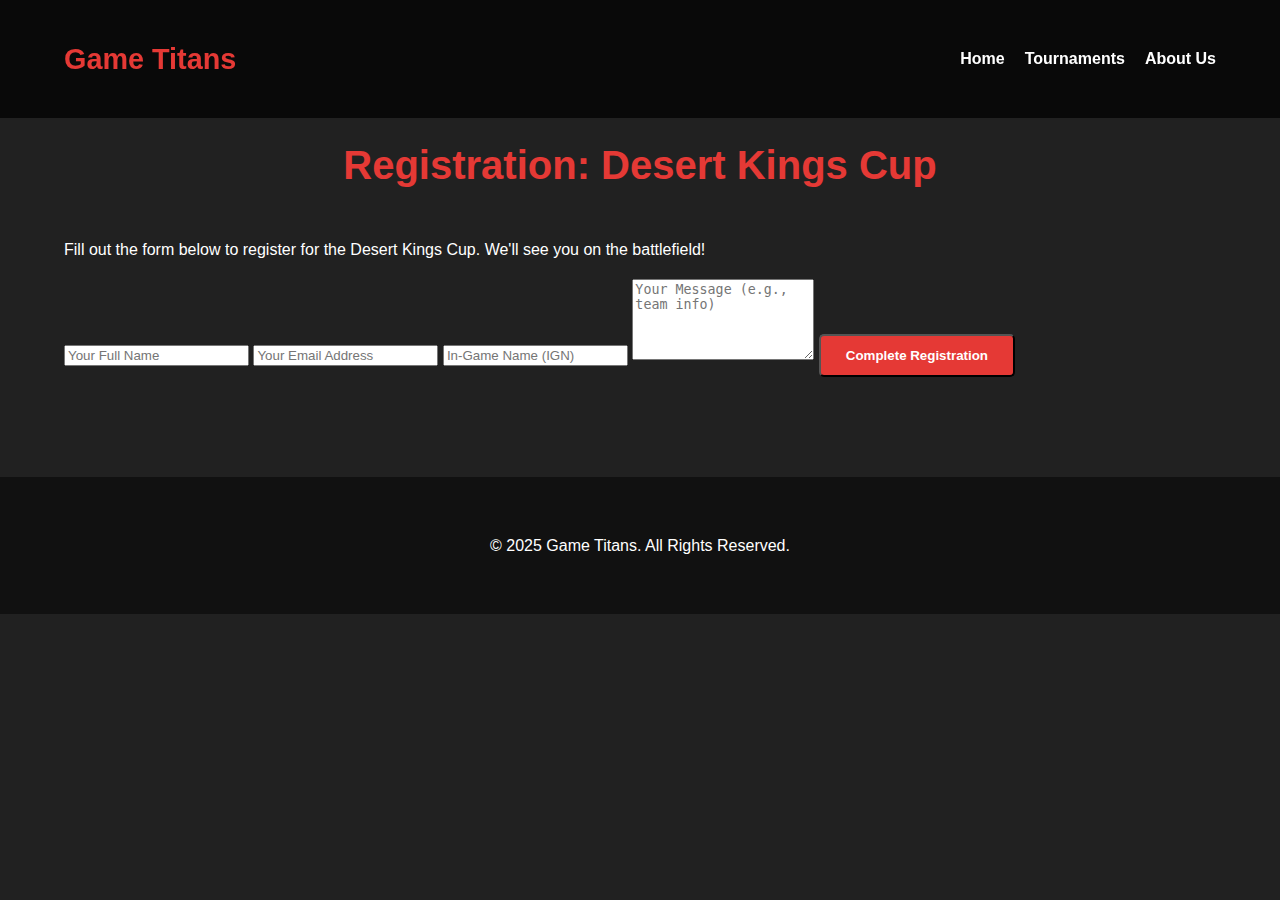
<file: desert-kings-register.html>
<!DOCTYPE html>
<html lang="en">
<head>
    <meta charset="UTF-8">
    <meta name="viewport" content="width=device-width, initial-scale=1.0">
    <title>Register for Desert Kings Cup</title>
    <link rel="stylesheet" href="style.css">
</head>
<body>

    <header>
        <div class="container">
            <h1>Game Titans</h1>
            <nav>
                <ul>
                    <li><a href="index.html">Home</a></li>
                    <li><a href="tournaments.html">Tournaments</a></li>
                    <li><a href="about.html">About Us</a></li>
                </ul>
            </nav>
        </div>
    </header>

    <main>
        <section class="section">
            <div class="container">
                <h2>Registration: Desert Kings Cup</h2>
                <p>Fill out the form below to register for the Desert Kings Cup. We'll see you on the battlefield!</p>
                
                <form action="https://formspree.io/f/https://formspree.io/f/xrbajgql" method="POST">
                    <input type="text" name="name" placeholder="Your Full Name" required>
                    <input type="email" name="email" placeholder="Your Email Address" required>
                    <input type="text" name="in-game-name" placeholder="In-Game Name (IGN)" required>
                    <textarea name="message" rows="5" placeholder="Your Message (e.g., team info)"></textarea>
                    
                    <button type="submit" class="btn">Complete Registration</button>
                </form>
            </div>
        </section>
    </main>

    <footer>
        <div class="container">
            <p>&copy; 2025 Game Titans. All Rights Reserved.</p>
        </div>
    </footer>

</body>
</html>
</file>
<file: style.css>
��: r o o t   {  
         - - p r i m a r y - c o l o r :   # e 5 3 9 3 5 ;   / *   A   b r i g h t   r e d   f o r   b u t t o n s   a n d   a c c e n t s   * /  
         - - s e c o n d a r y - c o l o r :   # 2 1 2 1 2 1 ;   / *   A   d a r k   g r a y   f o r   b a c k g r o u n d s   * /  
         - - t e x t - c o l o r :   # f f f f f f ;   / *   W h i t e   t e x t   f o r   c o n t r a s t   * /  
         - - c a r d - c o l o r :   # 3 3 3 ;   / *   S l i g h t l y   l i g h t e r   g r a y   f o r   c a r d s   * /  
         - - f o n t - f a m i l y :   ' A r i a l ' ,   s a n s - s e r i f ;  
 }  
  
 b o d y   {  
         f o n t - f a m i l y :   v a r ( - - f o n t - f a m i l y ) ;  
         m a r g i n :   0 ;  
         p a d d i n g :   0 ;  
         b a c k g r o u n d - c o l o r :   v a r ( - - s e c o n d a r y - c o l o r ) ;  
         c o l o r :   v a r ( - - t e x t - c o l o r ) ;  
         l i n e - h e i g h t :   1 . 6 ;  
 }  
  
 . c o n t a i n e r   {  
         w i d t h :   9 0 % ;  
         m a x - w i d t h :   1 2 0 0 p x ;  
         m a r g i n :   0   a u t o ;  
         p a d d i n g :   2 0 p x   0 ;  
 }  
  
 / *   - - -   H e a d e r   &   N a v i g a t i o n   - - -   * /  
 h e a d e r   {  
         b a c k g r o u n d :   r g b a ( 0 ,   0 ,   0 ,   0 . 7 ) ;  
         c o l o r :   v a r ( - - t e x t - c o l o r ) ;  
         p a d d i n g :   1 r e m   0 ;  
         p o s i t i o n :   f i x e d ;  
         w i d t h :   1 0 0 % ;  
         t o p :   0 ;  
         z - i n d e x :   1 0 0 0 ;  
 }  
  
 h e a d e r   . c o n t a i n e r   {  
         d i s p l a y :   f l e x ;  
         j u s t i f y - c o n t e n t :   s p a c e - b e t w e e n ;  
         a l i g n - i t e m s :   c e n t e r ;  
 }  
  
 h e a d e r   h 1   {  
         m a r g i n :   0 ;  
         f o n t - s i z e :   1 . 8 r e m ;  
         c o l o r :   v a r ( - - p r i m a r y - c o l o r ) ;  
 }  
  
 h e a d e r   n a v   u l   {  
         l i s t - s t y l e :   n o n e ;  
         m a r g i n :   0 ;  
         p a d d i n g :   0 ;  
         d i s p l a y :   f l e x ;  
 }  
  
 h e a d e r   n a v   u l   l i   {  
         m a r g i n - l e f t :   2 0 p x ;  
 }  
  
 h e a d e r   n a v   u l   l i   a   {  
         c o l o r :   v a r ( - - t e x t - c o l o r ) ;  
         t e x t - d e c o r a t i o n :   n o n e ;  
         f o n t - w e i g h t :   b o l d ;  
         t r a n s i t i o n :   c o l o r   0 . 3 s ;  
 }  
  
 h e a d e r   n a v   u l   l i   a : h o v e r   {  
         c o l o r :   v a r ( - - p r i m a r y - c o l o r ) ;  
 }  
  
 / *   - - -   H e r o   S e c t i o n   - - -   * /  
 . h e r o   {  
         b a c k g r o u n d :   u r l ( ' h t t p s : / / v i a . p l a c e h o l d e r . c o m / 1 9 2 0 x 1 0 8 0 . p n g ? t e x t = B G M I + T o u r n a m e n t + B a n n e r ' )   n o - r e p e a t   c e n t e r   c e n t e r / c o v e r ;  
         h e i g h t :   1 0 0 v h ;  
         d i s p l a y :   f l e x ;  
         a l i g n - i t e m s :   c e n t e r ;  
         j u s t i f y - c o n t e n t :   c e n t e r ;  
         t e x t - a l i g n :   c e n t e r ;  
         c o l o r :   v a r ( - - t e x t - c o l o r ) ;  
         p o s i t i o n :   r e l a t i v e ;  
 }  
  
 . h e r o : : b e f o r e   {  
         c o n t e n t :   ' ' ;  
         p o s i t i o n :   a b s o l u t e ;  
         t o p :   0 ;  
         l e f t :   0 ;  
         w i d t h :   1 0 0 % ;  
         h e i g h t :   1 0 0 % ;  
         b a c k g r o u n d :   r g b a ( 0 ,   0 ,   0 ,   0 . 5 ) ;   / *   D a r k   o v e r l a y   * /  
 }  
  
 . h e r o   . c o n t a i n e r   {  
         p o s i t i o n :   r e l a t i v e ;  
         z - i n d e x :   1 ;  
 }  
  
 . h e r o   h 2   {  
         f o n t - s i z e :   3 . 5 r e m ;  
         m a r g i n - b o t t o m :   1 r e m ;  
         c o l o r :   v a r ( - - p r i m a r y - c o l o r ) ;  
 }  
  
 . h e r o   p   {  
         f o n t - s i z e :   1 . 2 r e m ;  
         m a r g i n - b o t t o m :   2 r e m ;  
 }  
  
 / *   - - -   G e n e r a l   S e c t i o n s   &   C a r d s   - - -   * /  
 . s e c t i o n   {  
         p a d d i n g :   8 0 p x   0 ;  
 }  
  
 . b g - d a r k   {  
         b a c k g r o u n d - c o l o r :   v a r ( - - s e c o n d a r y - c o l o r ) ;  
 }  
  
 . s e c t i o n   h 2   {  
         t e x t - a l i g n :   c e n t e r ;  
         m a r g i n - b o t t o m :   4 0 p x ;  
         f o n t - s i z e :   2 . 5 r e m ;  
         c o l o r :   v a r ( - - p r i m a r y - c o l o r ) ;  
 }  
  
 . t o u r n a m e n t - c a r d   {  
         b a c k g r o u n d - c o l o r :   v a r ( - - c a r d - c o l o r ) ;  
         b o r d e r - l e f t :   5 p x   s o l i d   v a r ( - - p r i m a r y - c o l o r ) ;  
         p a d d i n g :   2 0 p x ;  
         m a r g i n - b o t t o m :   2 0 p x ;  
         b o r d e r - r a d i u s :   5 p x ;  
 }  
  
 . t o u r n a m e n t - c a r d   h 3   {  
         m a r g i n - t o p :   0 ;  
         c o l o r :   v a r ( - - p r i m a r y - c o l o r ) ;  
 }  
  
 / *   - - -   B u t t o n s   - - -   * /  
 . b t n   {  
         d i s p l a y :   i n l i n e - b l o c k ;  
         b a c k g r o u n d - c o l o r :   v a r ( - - p r i m a r y - c o l o r ) ;  
         c o l o r :   v a r ( - - t e x t - c o l o r ) ;  
         p a d d i n g :   1 2 p x   2 5 p x ;  
         t e x t - d e c o r a t i o n :   n o n e ;  
         b o r d e r - r a d i u s :   5 p x ;  
         t r a n s i t i o n :   b a c k g r o u n d - c o l o r   0 . 3 s ;  
         f o n t - w e i g h t :   b o l d ;  
 }  
  
 . b t n : h o v e r   {  
         b a c k g r o u n d - c o l o r :   # c 6 2 8 2 8 ;  
 }  
  
 . b t n - s e c o n d a r y   {  
         d i s p l a y :   i n l i n e - b l o c k ;  
         b a c k g r o u n d - c o l o r :   t r a n s p a r e n t ;  
         b o r d e r :   2 p x   s o l i d   v a r ( - - p r i m a r y - c o l o r ) ;  
         c o l o r :   v a r ( - - p r i m a r y - c o l o r ) ;  
         p a d d i n g :   8 p x   1 5 p x ;  
         t e x t - d e c o r a t i o n :   n o n e ;  
         b o r d e r - r a d i u s :   5 p x ;  
         t r a n s i t i o n :   b a c k g r o u n d - c o l o r   0 . 3 s ,   c o l o r   0 . 3 s ;  
 }  
  
 . b t n - s e c o n d a r y : h o v e r   {  
         b a c k g r o u n d - c o l o r :   v a r ( - - p r i m a r y - c o l o r ) ;  
         c o l o r :   v a r ( - - t e x t - c o l o r ) ;  
 }  
  
 / *   - - -   F o r m   - - -   * /  
 # c o n t a c t - f o r m   i n p u t ,  
 # c o n t a c t - f o r m   t e x t a r e a   {  
         w i d t h :   1 0 0 % ;  
         p a d d i n g :   1 0 p x ;  
         m a r g i n - b o t t o m :   2 0 p x ;  
         b o r d e r :   1 p x   s o l i d   v a r ( - - c a r d - c o l o r ) ;  
         b a c k g r o u n d - c o l o r :   v a r ( - - c a r d - c o l o r ) ;  
         c o l o r :   v a r ( - - t e x t - c o l o r ) ;  
         b o r d e r - r a d i u s :   5 p x ;  
 }  
  
 # c o n t a c t - f o r m   i n p u t : f o c u s ,  
 # c o n t a c t - f o r m   t e x t a r e a : f o c u s   {  
         o u t l i n e :   n o n e ;  
         b o r d e r - c o l o r :   v a r ( - - p r i m a r y - c o l o r ) ;  
 }  
  
 / *   - - -   F o o t e r   - - -   * /  
 f o o t e r   {  
         b a c k g r o u n d - c o l o r :   # 1 1 1 ;  
         t e x t - a l i g n :   c e n t e r ;  
         p a d d i n g :   2 0 p x   0 ;  
 }  
 / *   - - -   N e w   s t y l e s   f o r   i m a g e   g a l l e r y   a n d   s u b t i t l e s   - - -   * /  
 . g a l l e r y - g r i d   {  
         d i s p l a y :   g r i d ;  
         g r i d - t e m p l a t e - c o l u m n s :   r e p e a t ( a u t o - f i t ,   m i n m a x ( 2 5 0 p x ,   1 f r ) ) ;  
         g a p :   2 0 p x ;  
         m a r g i n - t o p :   3 0 p x ;  
 }  
  
 . g a l l e r y - g r i d   i m g   {  
         w i d t h :   1 0 0 % ;  
         h e i g h t :   a u t o ;  
         b o r d e r - r a d i u s :   5 p x ;  
         b o x - s h a d o w :   0   4 p x   8 p x   r g b a ( 0 ,   0 ,   0 ,   0 . 3 ) ;  
 }  
  
 . s u b t i t l e   {  
         t e x t - a l i g n :   c e n t e r ;  
         c o l o r :   # b b b ;  
         f o n t - s t y l e :   i t a l i c ;  
         m a r g i n - t o p :   - 3 0 p x ;  
         m a r g i n - b o t t o m :   5 0 p x ;  
 } 
</file>
